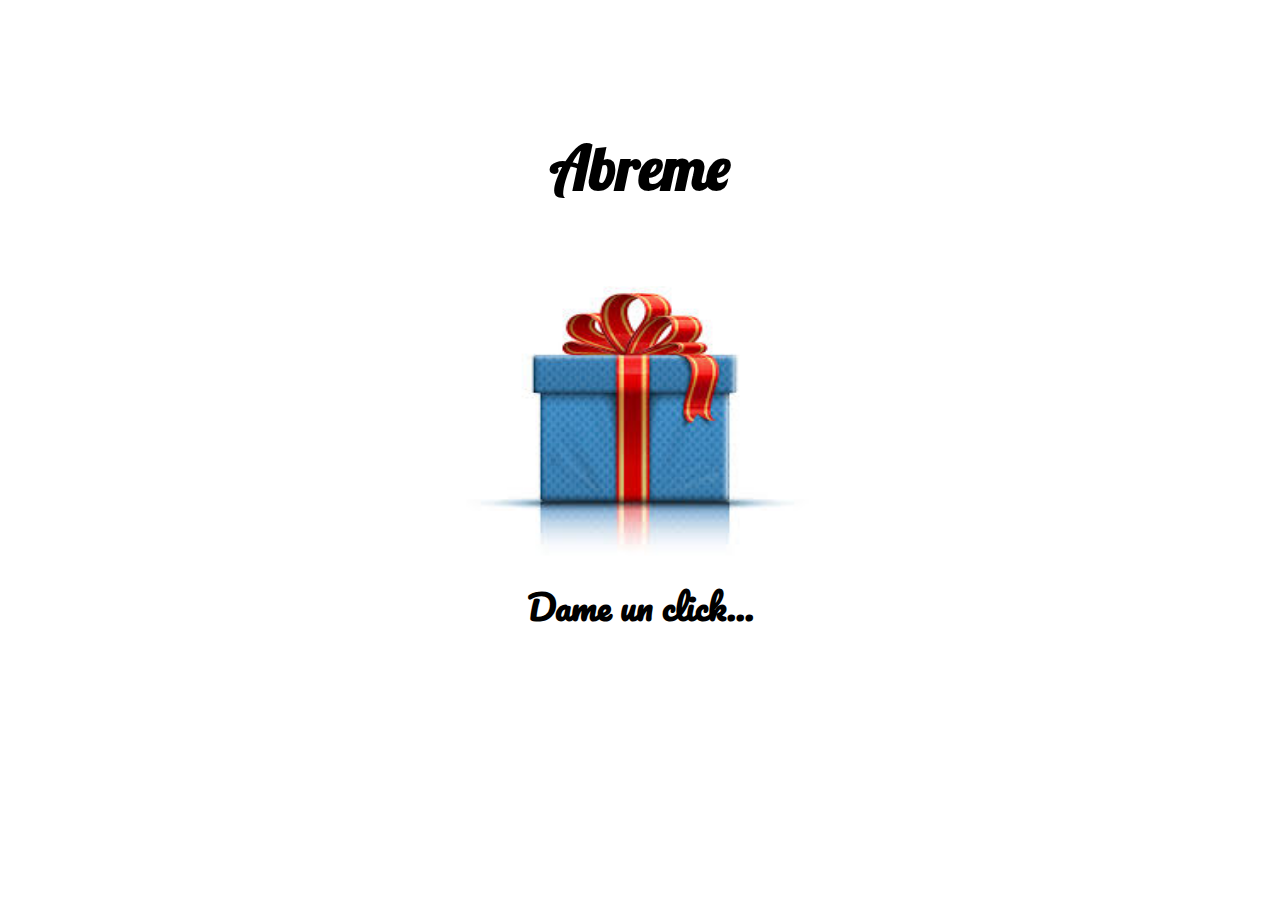
<file: index.html>
<!DOCTYPE HTML>
<html>
   <head>
      <meta charset="UTF-8">
      <meta name="viewport" content="width=device width; user-scalable=no; initial-scale=0, minimum-scale=1; maximum-scale=2">
       <title>Regalo</title>
       <link rel="stylesheet" href="css/estio.css">
       <script src="js/si.js"></script>
   </head>
   <body>
       <div class="contenedor">
           <header class="titulo">
              <h1 class="log">Abreme</h1>
           </header>
             <img  class="regalo" onclick="cambio()" src="img/descarga.jpg" alt="" id="img">
           <h2 class="log2">Dame un click...</h2>
           
           <!---- Aqui va el modal --->
          
           <div id="modal"></div>
       </div>
   </body>

</html>
</file>
<file: css/estio.css>
@import url('https://fonts.googleapis.com/css?family=Lobster|Pacifico&display=swap');

*{
    margin: 0;
    padding: 0;
    box-sizing: border-box;
}

.contenedor{
    position: absolute;
    width: 100%;
    height: 100vh;
    background: #fff;
}

.titulo{
    text-align: center;
    font-size: 30px;
    font-family: Lobster;
    margin-top: 130px;
}

.regalo{
    display: table;
    margin: auto;
    margin-top: 70px;
    width: 400px;
    height: 300px;
    animation: mover .2s infinite;
}

@keyframes mover{
    0%{
        transform: rotate(0deg);
    }
    100%{
       transform: rotate(1deg) translate(1px);
    }
}

.log2{
    text-align: center;
    font-family: Pacifico;
    font-size: 35px;
}
</file>
